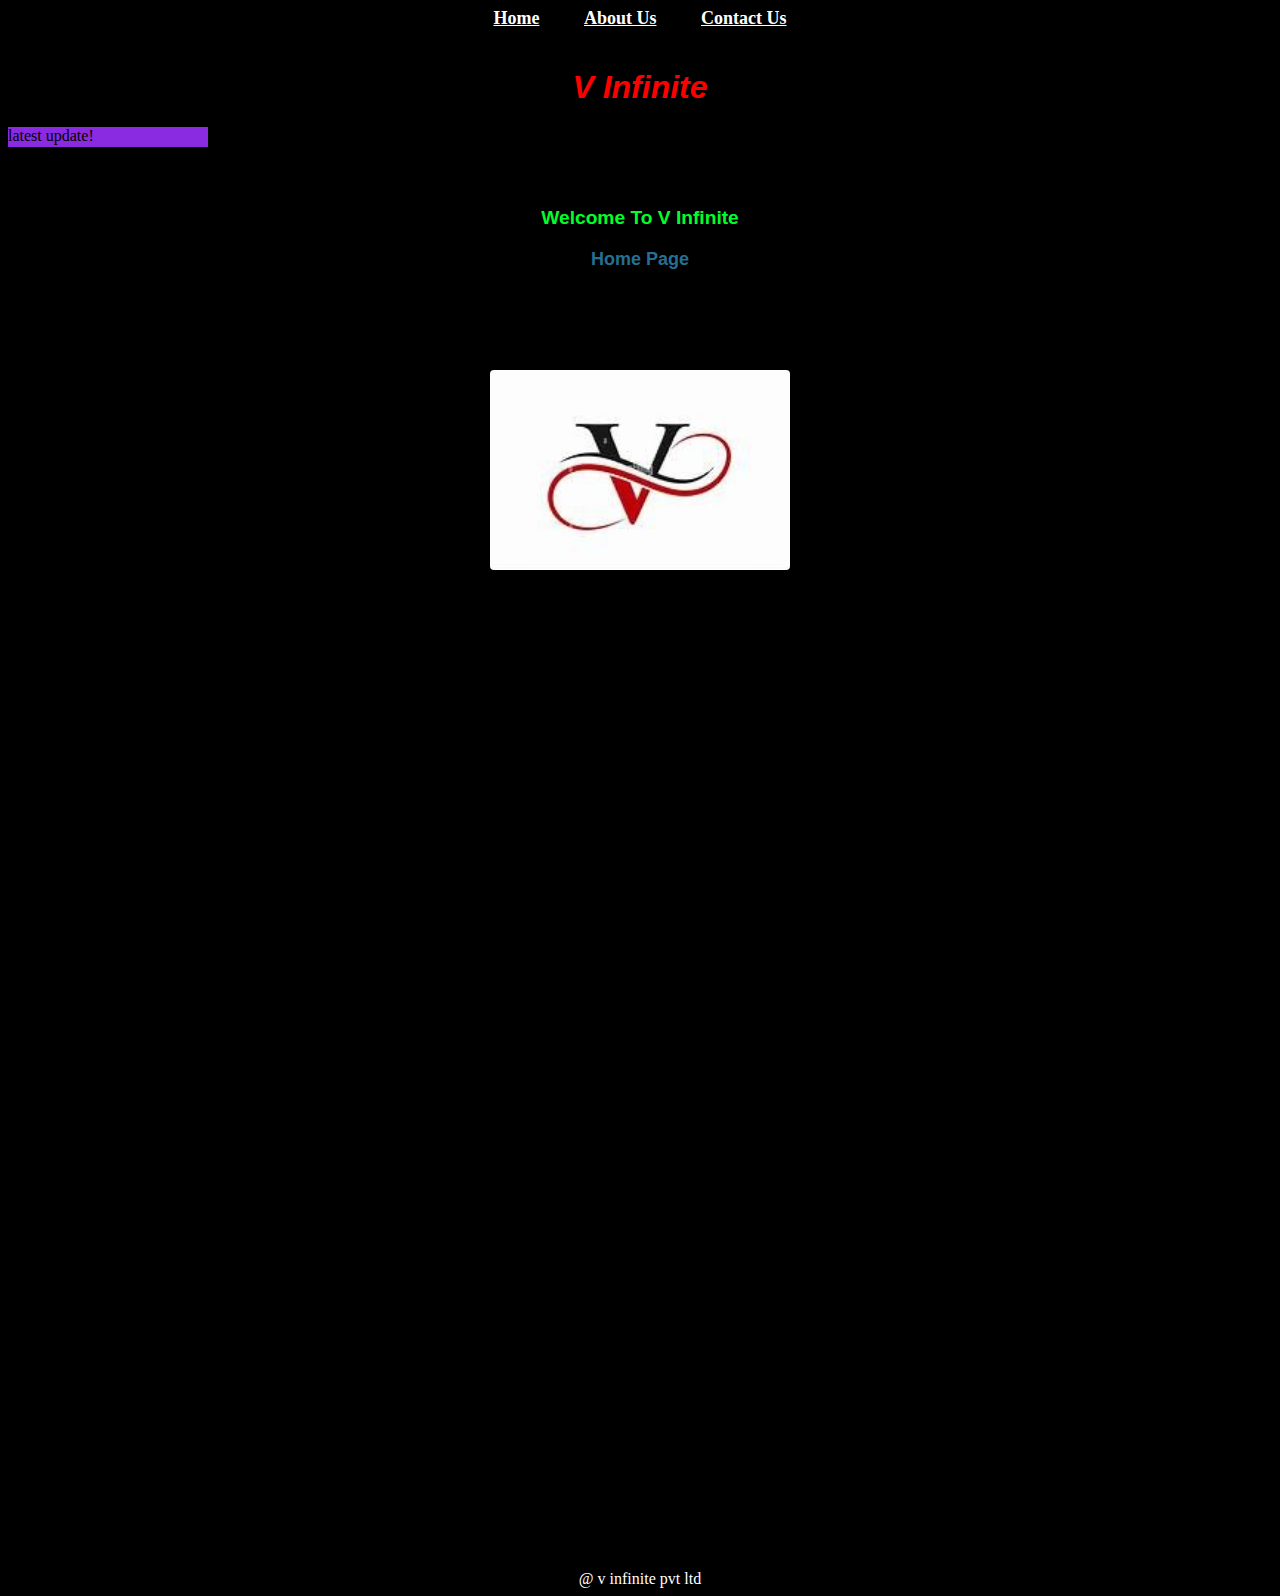
<file: sample web page/index.html>
<!DOCTYPE html>
<html lang="en">
<head>
    <meta charset="UTF-8">
    <meta name="viewport" content="width=device-width, initial-scale=1.0">
    <title>Home</title>
    <link rel="stylesheet" href="index.css">
</head>
<body>
    <nav>
        <a href="index.html">Home</a>
        <a href="about.html">About Us</a>
        <a href="contact.html">Contact Us</a>
    </nav>
    <h1 >V Infinite</h1>
    <div>latest update!</div>
    <p>Welcome to V Infinite</p>
    <h2>home page</h2>
    <img src="img/a.jpg" alt="pic">
    <footer>@ v infinite pvt ltd</footer>
</body>
</html>
</file>
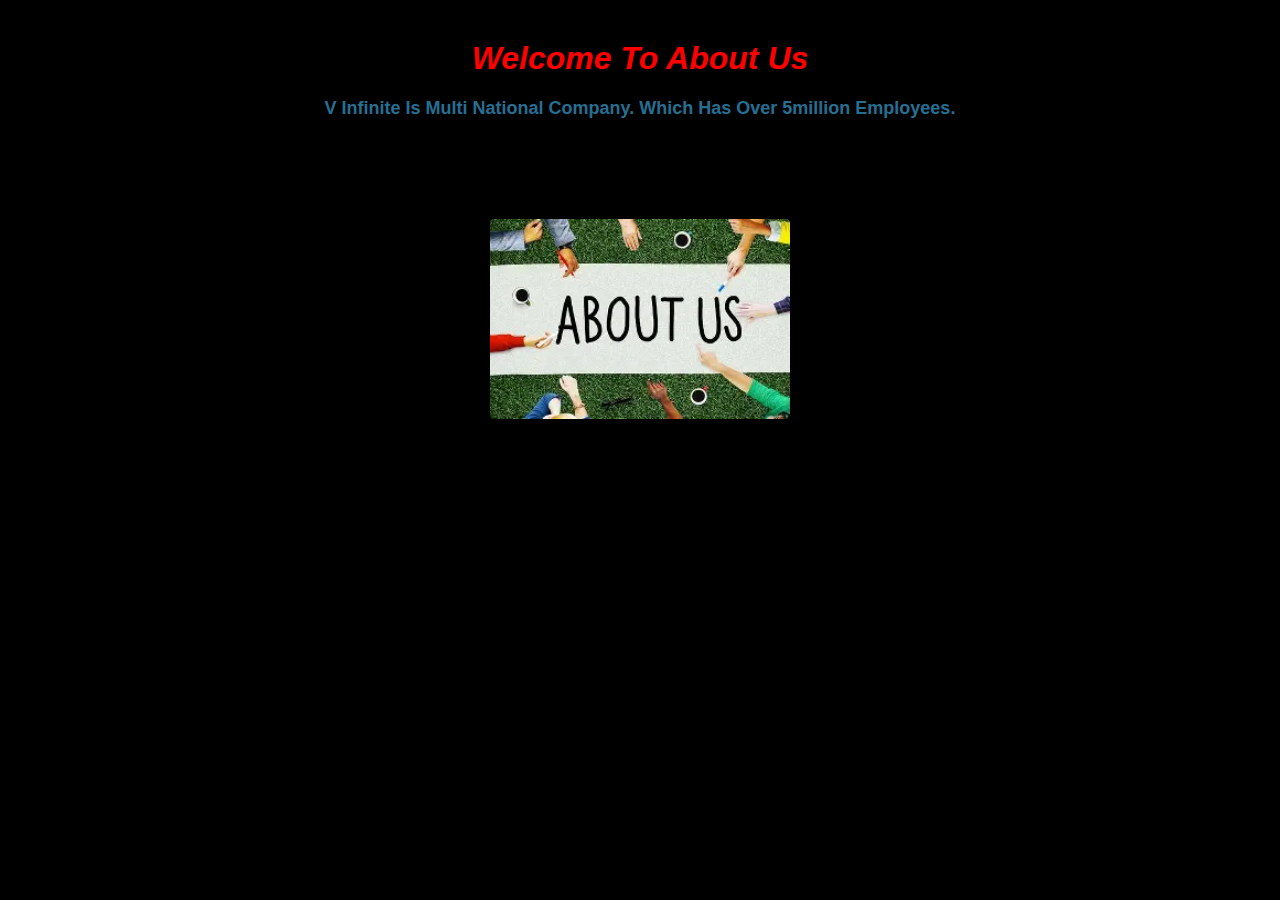
<file: about.html>
<!DOCTYPE html>
<html lang="en">
<head>
    <meta charset="UTF-8">
    <meta name="viewport" content="width=device-width, initial-scale=1.0">
    <title>about</title>
    <link rel="stylesheet" href="index.css">
</head>
<body>
    <h1>Welcome to About Us</h1>
    <h2>V Infinite is multi national company. which has over 5million employees.</h2>
    <img src="img/a.webp"alt="v">
</body>
</html>
</file>
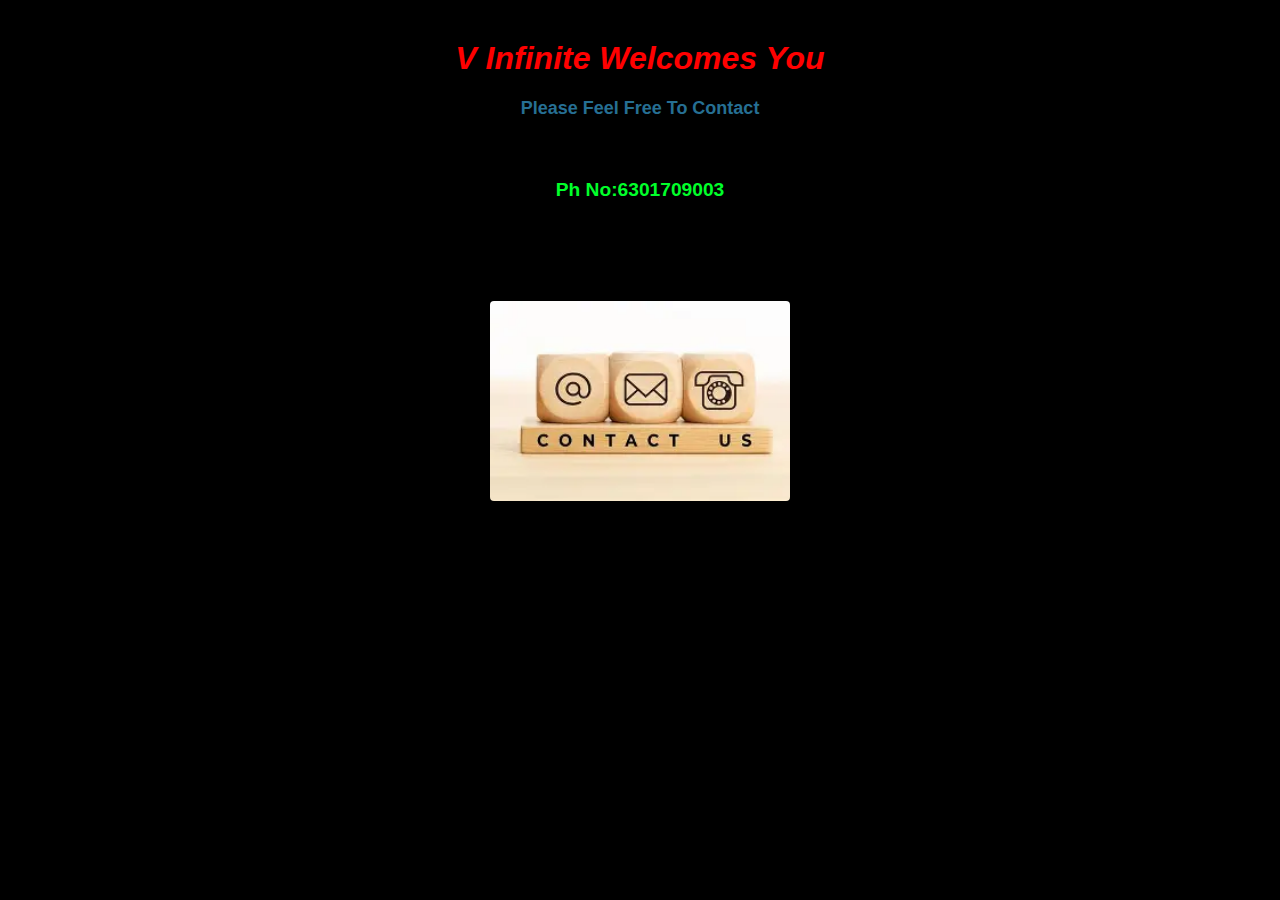
<file: contact.html>
<!DOCTYPE html>
<html lang="en">
<head>
    <meta charset="UTF-8">
    <meta name="viewport" content="width=device-width, initial-scale=1.0">
    <title>Contact Us</title>
    <link rel="stylesheet" href="index.css">
</head>
<body>
    <h1>V Infinite Welcomes you</h1>
    <h2>Please feel free to contact</h2>
    <p>ph no:6301709003</p>
    <img src="img/c.webp"alt="b">
        
    
</body>
</html>
</file>
<file: sample web page/index.css>
*{background-color: black;}
nav{
    background-color: black;
    color: rgb(237, 230, 20);
    text-align: center;
    font-family: 'Times New Roman', Times, serif;
font-size:large;
    word-spacing: 20;
    font-weight: bold;
    line-height: normal;
    letter-spacing: 10;
}
nav a{padding: 20px;
color: white;}
h1{
    color: red;
    /* background-color: black; */
    text-align: center;
    font-family: 'Lucida Sans', 'Lucida Sans Regular', 'Lucida Grande', 'Lucida Sans Unicode', Geneva, Verdana, sans-serif;
    font-size: xx-large;
    font-weight: bold;
    font-style: italic;
    text-transform: capitalize;
    margin-top: 40px;

}
p{color: rgb(0, 255, 42);
    /* background-color: black; */
    text-align: center;
    font-family: 'Lucida Sans', 'Lucida Sans Regular', 'Lucida Grande', 'Lucida Sans Unicode', Geneva, Verdana, sans-serif;
    font-size:larger;
    font-weight: bold;
    font-style: normal;
    text-transform: capitalize;
    line-height: normal;margin-top: 60px;}
h2{color: rgb(38, 111, 147);
    /* background-color: black; */
    text-align: center;
    font-family: 'Lucida Sans', 'Lucida Sans Regular', 'Lucida Grande', 'Lucida Sans Unicode', Geneva, Verdana, sans-serif;
    font-size: large;
    font-weight: bold;
    font-style: normal;
    text-transform: capitalize;
    line-height: normal;}
img{
width: 200px;
margin: auto;display: flex;
align-items: center;
border-radius: 4px;
margin-top: 100px;
height: 200px;
width: 300px;}
footer{color: white;
margin-top: 1000px;
text-align: center;}
div{
            width: 200px;
            height: 20px;
           
            background-color: blueviolet;
            position: relative;
            animation-name: example;
            animation-duration: 10s;
            animation-delay: 0s;
            animation-iteration-count: 5;
            /* animation-direction: alternate-reverse; */
            animation-fill-mode: forwards;
            /* animation-direction: reverse; */
           

        }
        @keyframes example{
            0%   {background-color:red; left:0px; top:0px;}
           5% {background-color:red; left:100px; top:0px;}
  10%  {background-color:rgb(255, 0, 0); left:200px; top:0px;}
  15%  {background-color:rgb(247, 4, 4); left:300px; top:0px;}
  20%  {background-color:rgb(255, 5, 5); left:400px; top:0px;}
  25% {background-color:red; left:500px; top:0px;}
  30%{background-color:red; left:600px; top:0px;}
  35%{background-color:red; left:700px; top:0px;}
  40%{background-color:red; left:800px; top:0px;}
  50%{background-color:red; left:900px; top:0px;}
  60%{background-color: red;left: 1000px;top:0px}
  70% {background-color:red; left: 1100px; top:0px;}
80% {background-color:red; left: 1200px; top:0px;}
90% {background-color:red; left:1300px; top:0px;}
95% {background-color:red; left: 1400px; top:0px;}

100% {background-color:red; left: 1500px;  top: 0px}


        }
@media(max-width:480px){body{background-color: yellow}}
/* @media(max-width:674px){body{background-color: blue}} */
</file>
<file: index.css>
*{background-color: black;}
nav{
    background-color: black;
    color: rgb(237, 230, 20);
    text-align: center;
    font-family: 'Times New Roman', Times, serif;
font-size:large;
    word-spacing: 20;
    font-weight: bold;
    line-height: normal;
    letter-spacing: 10;
}
nav a{padding: 20px;
color: white;}
h1{
    color: red;
    /* background-color: black; */
    text-align: center;
    font-family: 'Lucida Sans', 'Lucida Sans Regular', 'Lucida Grande', 'Lucida Sans Unicode', Geneva, Verdana, sans-serif;
    font-size: xx-large;
    font-weight: bold;
    font-style: italic;
    text-transform: capitalize;
    margin-top: 40px;

}
p{color: rgb(0, 255, 42);
    /* background-color: black; */
    text-align: center;
    font-family: 'Lucida Sans', 'Lucida Sans Regular', 'Lucida Grande', 'Lucida Sans Unicode', Geneva, Verdana, sans-serif;
    font-size:larger;
    font-weight: bold;
    font-style: normal;
    text-transform: capitalize;
    line-height: normal;margin-top: 60px;}
h2{color: rgb(38, 111, 147);
    /* background-color: black; */
    text-align: center;
    font-family: 'Lucida Sans', 'Lucida Sans Regular', 'Lucida Grande', 'Lucida Sans Unicode', Geneva, Verdana, sans-serif;
    font-size: large;
    font-weight: bold;
    font-style: normal;
    text-transform: capitalize;
    line-height: normal;}
img{
width: 200px;
margin: auto;display: flex;
align-items: center;
border-radius: 4px;
margin-top: 100px;
height: 200px;
width: 300px;}
footer{color: white;
margin-top: 1000px;
text-align: center;}
div{
            width: 200px;
            height: 20px;
           
            background-color: blueviolet;
            position: relative;
            animation-name: example;
            animation-duration: 10s;
            animation-delay: 0s;
            animation-iteration-count: 5;
            /* animation-direction: alternate-reverse; */
            animation-fill-mode: forwards;
            /* animation-direction: reverse; */
           

        }
        @keyframes example{
            0%   {background-color:red; left:0px; top:0px;}
           5% {background-color:red; left:100px; top:0px;}
  10%  {background-color:rgb(255, 0, 0); left:200px; top:0px;}
  15%  {background-color:rgb(247, 4, 4); left:300px; top:0px;}
  20%  {background-color:rgb(255, 5, 5); left:400px; top:0px;}
  25% {background-color:red; left:500px; top:0px;}
  30%{background-color:red; left:600px; top:0px;}
  35%{background-color:red; left:700px; top:0px;}
  40%{background-color:red; left:800px; top:0px;}
  50%{background-color:red; left:900px; top:0px;}
  60%{background-color: red;left: 1000px;top:0px}
  70% {background-color:red; left: 1100px; top:0px;}
80% {background-color:red; left: 1200px; top:0px;}
90% {background-color:red; left:1300px; top:0px;}
95% {background-color:red; left: 1400px; top:0px;}

100% {background-color:red; left: 1500px;  top: 0px}


        }
@media(max-width:480px){body{background-color: yellow}}
/* @media(max-width:674px){body{background-color: blue}} */
</file>
